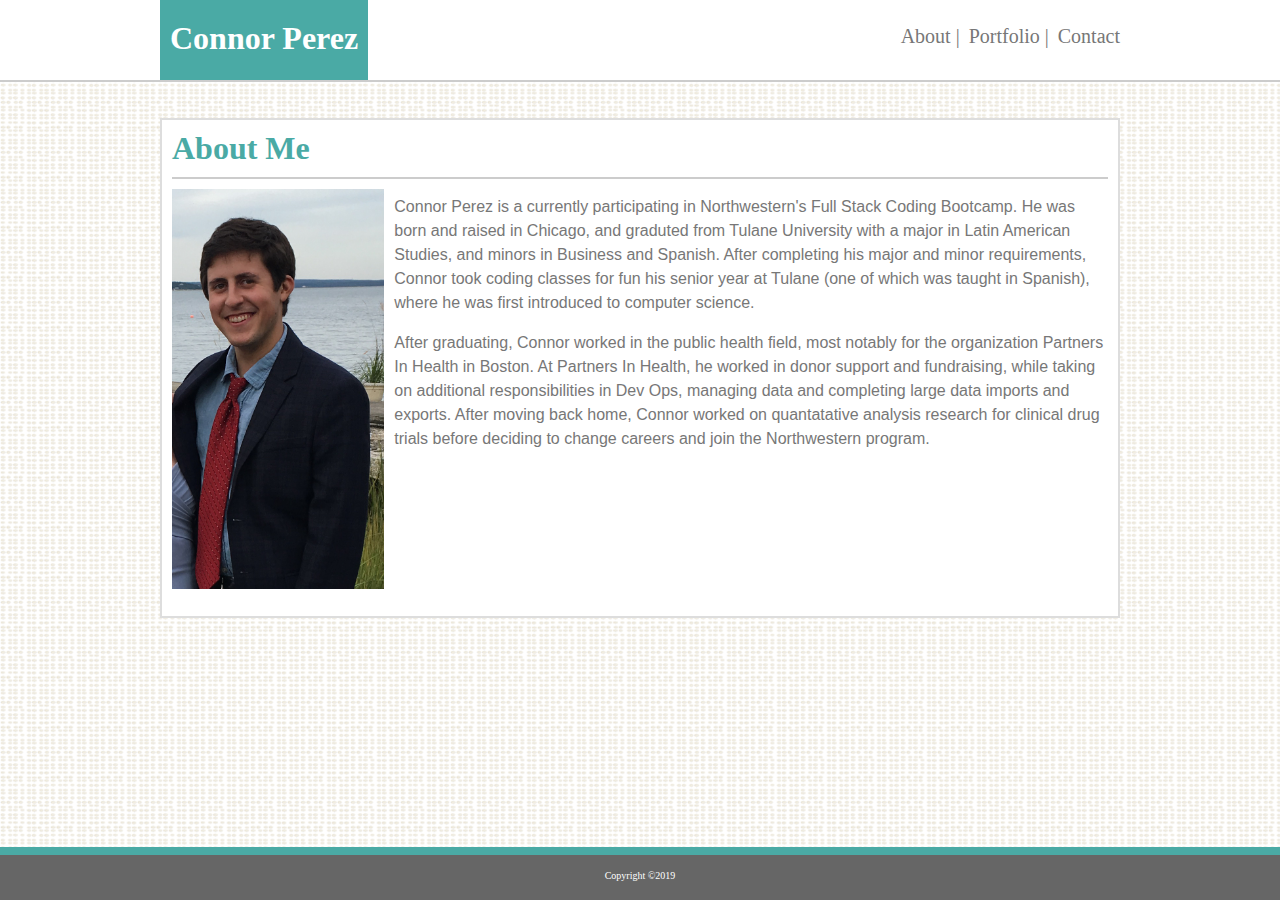
<file: index.html>
<!DOCTYPE html>
<html lang="en">

<head>
    <meta charset="UTF-8">
    <title>Connor Perez Website</title>
    <meta name="viewport" content="width=device-width, initial-scale=1.0">
    <link rel="stylesheet" type="text/css" href="assets/css/style.css">
</head>

<body>
    <header>
        <div>
            <h1>Connor Perez</h1>
            <nav>
                <a href="index.html">About |</a>
                <a href="portfolio.html">Portfolio |</a>
                <a href="Contact.html">Contact</a>
            </nav>


        </div>
    </header>
    <br><br>
    <section>
        <h1>About Me</h1>
        <img src="./assets/images/Connorimage.jpg" alt="Connor Perez">
        <p>Connor Perez is a currently participating in Northwestern's Full Stack Coding Bootcamp. He was
            born and raised in Chicago, and graduted from Tulane University with a major in Latin American Studies,
            and
            minors in Business and Spanish. After completing his major and minor requirements, Connor took coding classes for fun his senior year at Tulane (one of which was taught in Spanish), where he was first introduced to computer science.</p>
        <p>After graduating, Connor worked in the public health field, most notably for the organization Partners In
            Health in Boston. At Partners In Health, he worked in donor support and fundraising, while taking on additional responsibilities in Dev Ops, managing data and completing large data imports and exports.  After moving back home, Connor worked on quantatative analysis research for clinical drug
            trials before deciding to change careers and join the Northwestern program.</p>
    </section>

    <br><br>
    <footer>
        Copyright ©2019
    </footer>


</body>

</html>
</file>
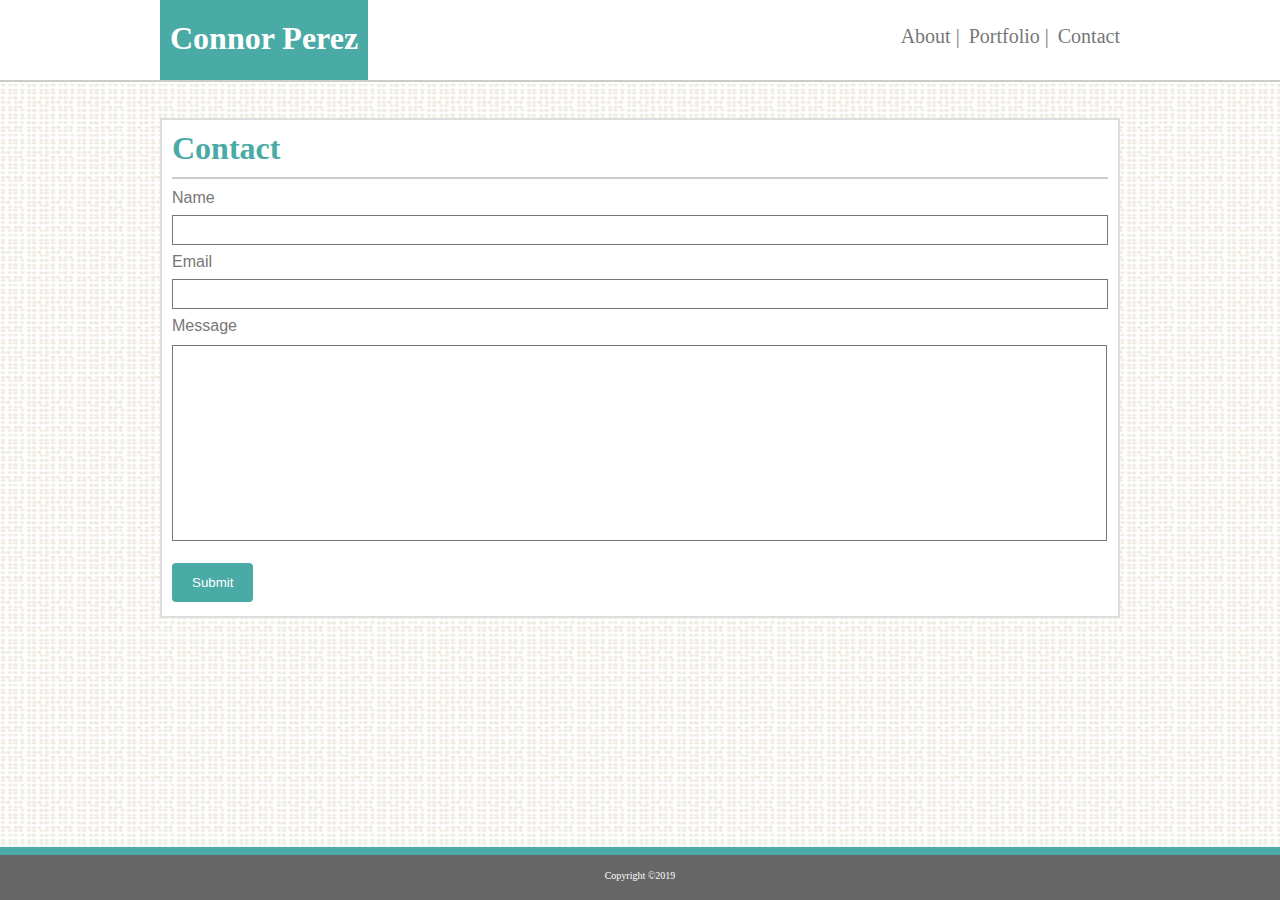
<file: contact.html>
<!DOCTYPE html>
<html lang="en">

<head>
    <meta charset="UTF-8">
    <meta http-equiv="X-UA-Compatible" content="ie=edge">

    <meta name="viewport" content="width=device-width, initial-scale=1.0">
    <link rel="stylesheet" type="text/css" href="assets/css/style.css">
    <title>Connor Perez Website</title>
</head>

<body>
    <header>
        <div>
            <h1>Connor Perez</h1>
            <nav>
                <a href="index.html">About |</a>
                <a href="portfolio.html">Portfolio |</a>
                <a href="contact.html">Contact</a>
            </nav>


        </div>
    </header>
    <br><br>

    <section>
        <h1>Contact</h1>

        <form>
            <label for="name">Name</label>
            <input type="text" id="name" name="name">
            <label for="email">Email</label>
            <input type="text" id="email" name="email">
            <label for="message">Message</label>
            <textarea></textarea>
            <input type="submit" value="Submit">
        </form>
    </section>

    <br><br>
    <footer>
        Copyright ©2019
    </footer>

</body>

</html>
</file>
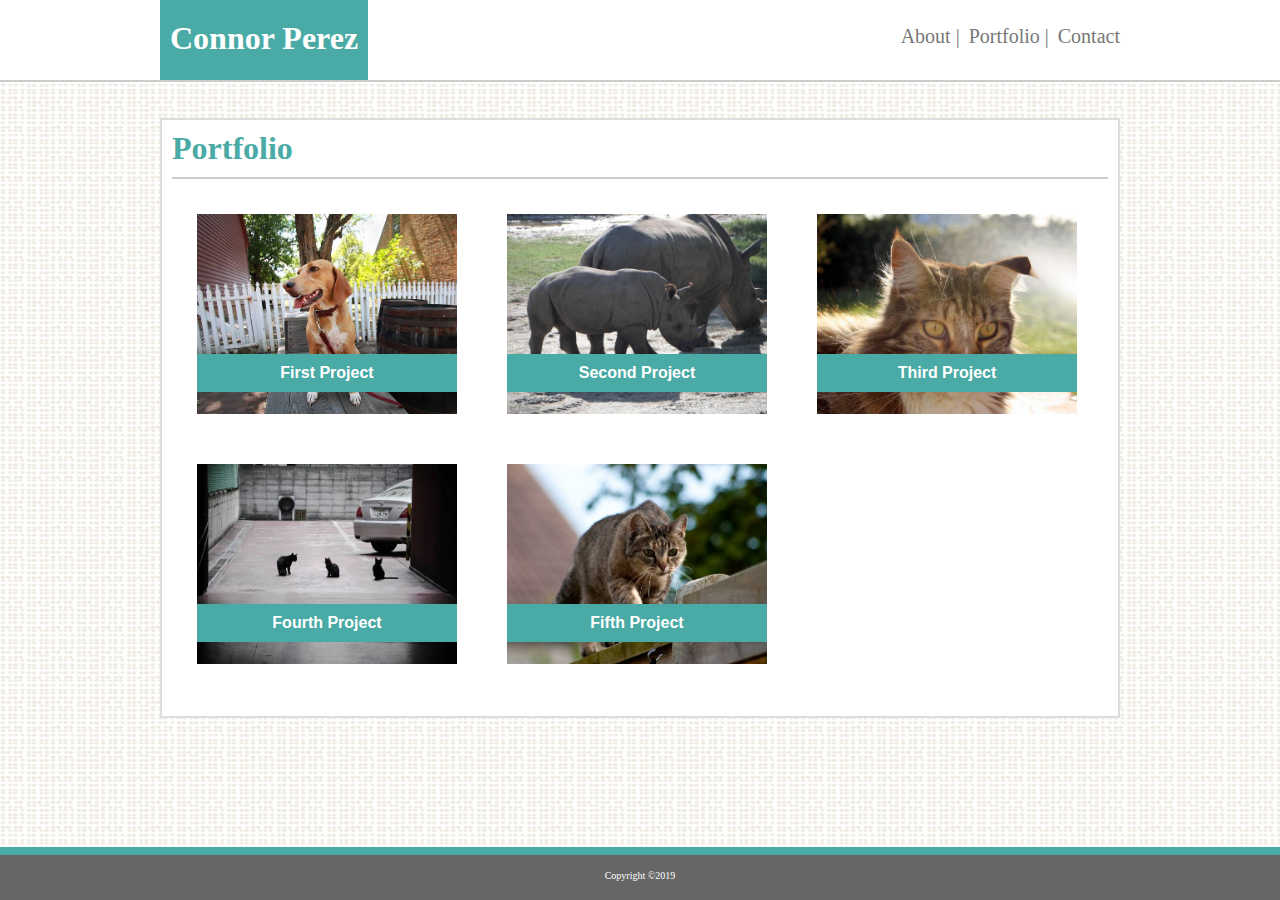
<file: portfolio.html>
<!DOCTYPE html>
<html lang="en">

<head>
    <meta charset="UTF-8">
    <title>Connor Perez Website</title>
    <meta name="viewport" content="width=device-width, initial-scale=1.0">
    <link rel="stylesheet" type="text/css" href="assets/css/style.css">
</head>

<body>
    <header>
        <div>
            <h1>Connor Perez</h1>
            <nav>
                <a href="index.html">About |</a>
                <a href="portfolio.html">Portfolio |</a>
                <a href="contact.html">Contact</a>
            </nav>


        </div>
    </header>
    <br><br>
    <section class="container">
 
        <h1>Portfolio</h1>
        <div class="portfolio-item" id="portfolio1"><h4>First Project</h4></div>
        <div class="portfolio-item" id="portfolio2"><h4>Second Project</h4></div>
        <div class="portfolio-item" id="portfolio3"><h4>Third Project</h4></div>
        <div class="portfolio-item" id="portfolio4"><h4>Fourth Project</h4></div>
        <div class="portfolio-item" id="portfolio5"><h4>Fifth Project</h4></div>
   
    </section>

    <br><br>
    <footer>
        Copyright ©2019
    </footer>
</body>

</html>
</file>
<file: assets/css/style.css>
header{
    background-color: #ffffff;
    height: 80px;
    margin-top: 0;
    font-family: 'Georgia', Times, Times New Roman, serif;
    border-bottom: 2px solid #cccccc;
    
}

header div{
    background-color:#ffffff;
    width: 960px;
    margin: 0 auto;
    height: 80px;

}

header h1{
    float: left;
    margin: 0;
    background-color: #4aaaa5;
    height: 80px;
    padding: 20px 10px;
    box-sizing: border-box;
    color: #ffffff;

}

nav{
    float: right;
    padding-top: 25px;
}


section{
    background-color: #ffffff;
    width: 960px;
    margin: 0 auto;
    padding: 10px;
    box-sizing: border-box;
    border: 2px solid;
    border-color: #dddddd;
    height: 500px;
    color: #777777;
    font-family: 'Arial', 'Helvetica Neue', Helvetica, sans-serif;
    clear: both;
}

p{
    line-height: 1.5em;
}

section h1{
    font-size: 2em;
    margin: 0;
    padding-bottom: 10px;
    border-bottom: 2px solid #cccccc;
    margin-bottom: 10px;
    color:#4aaaa5;
    font-family: 'Georgia', Times, Times New Roman, serif;
}
footer{
    background-color: #666666;
    color: #ffffff;
    text-align: center;
    font-size: 10px;
    height: 30px;
    padding-top: 15px;
    border-top: 8px solid #4aaaa5;
    bottom: 0;
    width: 100%;
    position: fixed;
}

nav a{
    padding-left: 5px;
    text-decoration: none;
    font-size: 20px;
    vertical-align: center;
    color: #777777;

}

body{
    background-image: url("../images/bgcimage.png");
    margin: 0;
    padding: 0;
    margin-bottom: 50px;
}

img {
    height: 400px;
    float: left;
    margin: 0px 10px 10px 0px;
}

.image1{
    width: 25%;
    height: auto;
    float:left;
}



input[type=text] {
    background-color: #ffffff;
    color: #777777;
    width: 100%;
    height: 30px;
    padding: 12px 20px;
    border: 1px solid #777777;
    box-sizing: border-box;
    margin: 8px 0;
  
}

textarea{
    height: 190px;
    margin-top: 10px;
    margin-bottom: 18px;
    width: 99.3%;
    background-color: #ffffff;
    color: #777777;
    border: 1px solid #777777;
    resize: none;
}

input[type=submit] {
    background-color: #4aaaa5;
    color: #ffffff;
    padding: 12px 20px;
    border-radius: 4px;
    cursor: pointer;
    float: left;
    border: none;
    outline:none;
  }

#message{
    height: 150px;
    margin-bottom: 30px;
    text-align: top left;
    padding-top: 0;
    vertical-align: text-top;
}

.container{
    background-color: #ffffff;
    width: 960px;
    margin: 0 auto;
    padding: 10px;
    box-sizing: border-box;
    border: 2px solid;
    border-color: #dddddd;
    height: 600px;
    color: #777777;
    font-family: 'Arial', 'Helvetica Neue', Helvetica, sans-serif;
}

.portfolio-item{
    width: 200px;
    height: 200px;
    background-color: #4aaaa5;
    background-size: cover;
    position: relative;
    float: left;
    margin: 25px;
    padding-right: 60px;
}

#portfolio1{
    background-image: url("../images/pic1.jpg");
}

#portfolio2{
    background-image: url("../images/pic2.jpg");
}

#portfolio3{
    background-image: url("../images/pic3.jpg");
}

#portfolio4{
    background-image: url("../images/pic4.jpg");
}

#portfolio5{
    background-image: url("../images/pic5.jpg");
}

.portfolio-item h4{
    position: absolute;
    color: #ffffff;
    background-color: #4aaaa5;
    bottom: 1px;
    width: 100%;
    text-align: center;
    padding-top: 10px;
    padding-bottom: 10px;
    font-variant: initial;

}

.clearfix::after {
    content: "";
    clear: both;
    display: table;
  }

  @media screen and (max-width: 980px) {

    section{
        width: 700px;
        float: left;
        margin-left: 25px;
    }

    .container{
        width: 700px;
        float: left;
        margin-left: 25px;
        height: 850px;
        margin-bottom: 100px;
    }


    header div{
        margin-left: 25px;
        border-width: 100%;
    }

    nav{
        margin-right: 35px;
    }

  }

  @media screen and (max-width: 768px){

    header div{
        width: 100%;
    }

    section{

        width: 700px;
        height: 500px;
        margin-bottom: 100px;
    }

    .container{
        width: 700px;
        height: 850px;
        margin-bottom: 100px;
    }
  }

  @media screen and (max-width: 640px){

    header div{
        margin-left: 0;
        position: static;
    }

    header h1{
        width: 100%;
        text-align: center;
    }
	nav	{
		clear: both;
		width: 100%;
		text-align: center;
		float: left;
        border-bottom: 2px solid #cccccc;
        background-color: #ffffff;
        vertical-align: center;
        padding-bottom: 20px;
        margin-bottom: 20px;
    }

    section{
        width: 600px;
        height: 580px;
        margin-bottom: 100px;
        margin-right: 20px;
        margin-left: 5px;
    }

    .container{
        width: 90%;
        height: 2350px;
        margin-bottom: 100px;
        margin-right: 20px;
        margin-left: 5px;

    }

    .portfolio-item{
        height: 400px;
        width: 400px;
    }





  }
</file>
